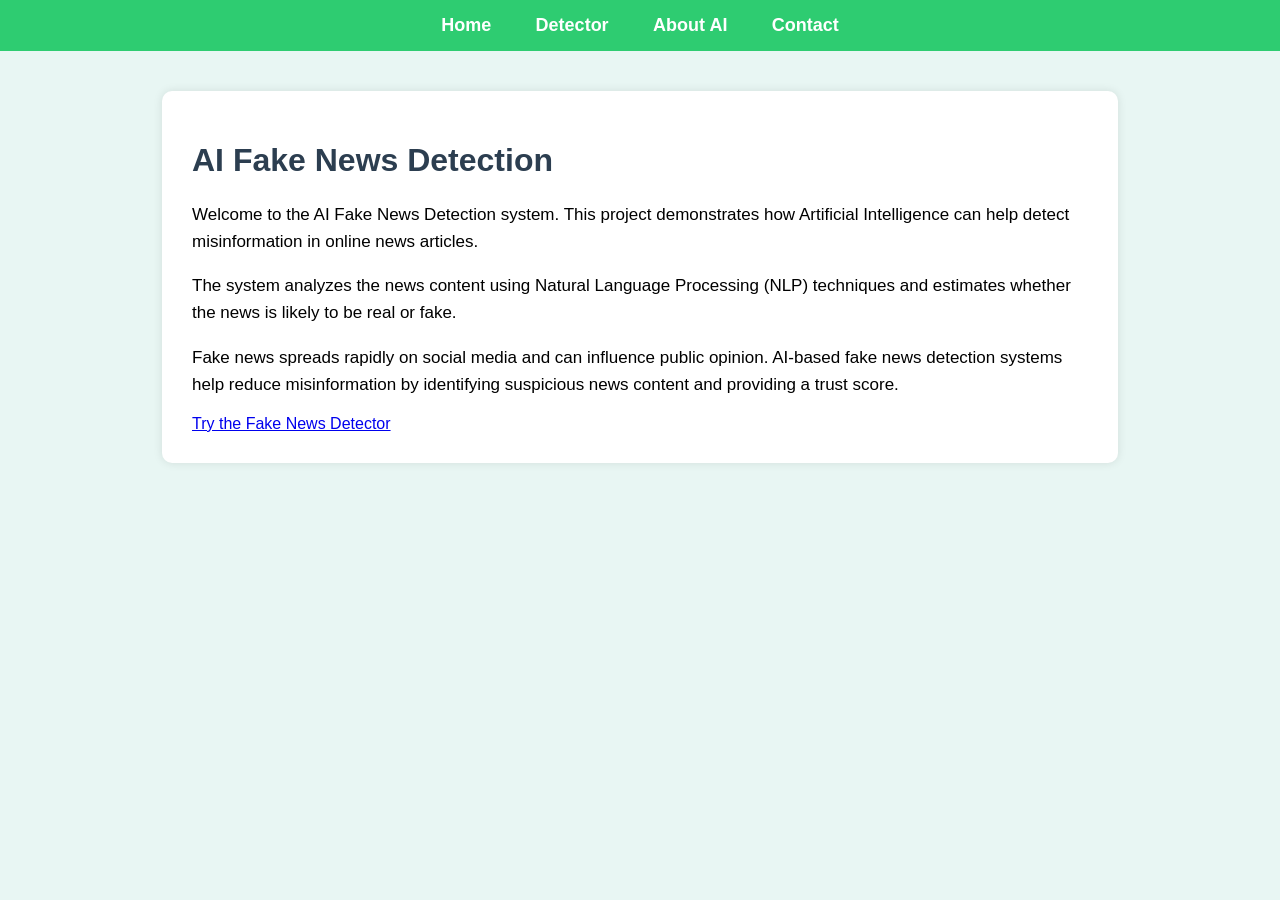
<file: index.html>
<!DOCTYPE html>

<html lang="en">

<head>
<meta charset="UTF-8">
<meta name="viewport" content="width=device-width, initial-scale=1.0">

<title>AI Fake News Detection</title>

<link rel="stylesheet" href="style.css">

</head>

<body>

<nav>
<a href="index.html">Home</a>
<a href="detector.html">Detector</a>
<a href="about.html">About AI</a>
<a href="contact.html">Contact</a>
</nav>

<div class="container">

<h1>AI Fake News Detection</h1>

<p>
Welcome to the AI Fake News Detection system. This project demonstrates how
Artificial Intelligence can help detect misinformation in online news articles.
</p>

<p>
The system analyzes the news content using Natural Language Processing (NLP)
techniques and estimates whether the news is likely to be real or fake.
</p>

<p>
Fake news spreads rapidly on social media and can influence public opinion.
AI-based fake news detection systems help reduce misinformation by identifying
suspicious news content and providing a trust score.
</p>

<a class="btn" href="detector.html">Try the Fake News Detector</a>

</div>

</body>

</html>
</file>
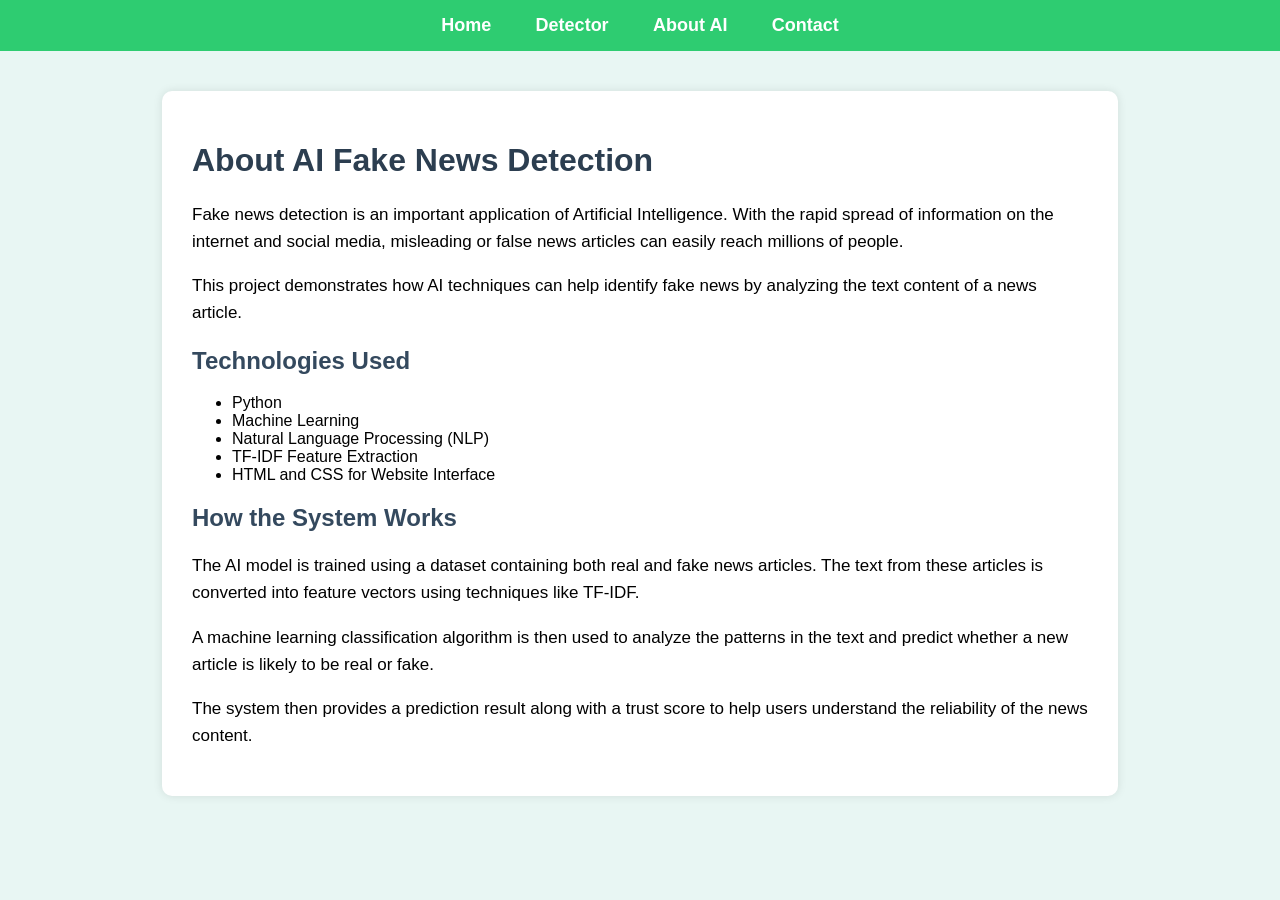
<file: about.html>
<!DOCTYPE html>

<html lang="en">

<head>

<meta charset="UTF-8">
<meta name="viewport" content="width=device-width, initial-scale=1.0">

<title>About AI</title>

<link rel="stylesheet" href="style.css">

</head>

<body>

<nav>
<a href="index.html">Home</a>
<a href="detector.html">Detector</a>
<a href="about.html">About AI</a>
<a href="contact.html">Contact</a>
</nav>

<div class="container">

<h1>About AI Fake News Detection</h1>

<p>
Fake news detection is an important application of Artificial Intelligence.
With the rapid spread of information on the internet and social media,
misleading or false news articles can easily reach millions of people.
</p>

<p>
This project demonstrates how AI techniques can help identify fake news
by analyzing the text content of a news article.
</p>

<h2>Technologies Used</h2>

<ul>
<li>Python</li>
<li>Machine Learning</li>
<li>Natural Language Processing (NLP)</li>
<li>TF-IDF Feature Extraction</li>
<li>HTML and CSS for Website Interface</li>
</ul>

<h2>How the System Works</h2>

<p>
The AI model is trained using a dataset containing both real and fake
news articles. The text from these articles is converted into feature
vectors using techniques like TF-IDF.
</p>

<p>
A machine learning classification algorithm is then used to analyze
the patterns in the text and predict whether a new article is likely
to be real or fake.
</p>

<p>
The system then provides a prediction result along with a trust score
to help users understand the reliability of the news content.
</p>

</div>

</body>

</html>
</file>
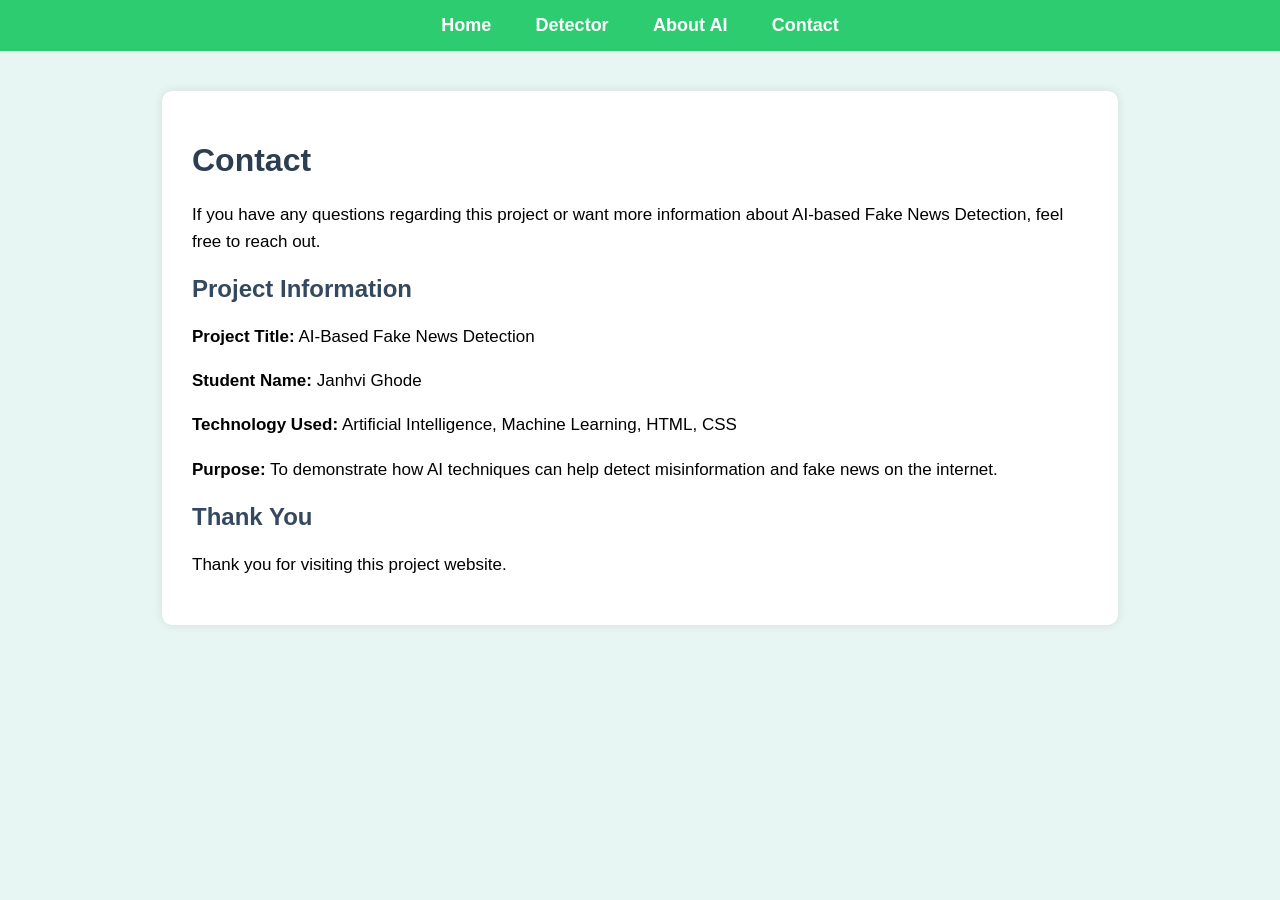
<file: contact.html>
<!DOCTYPE html>

<html lang="en">

<head>

<meta charset="UTF-8">
<meta name="viewport" content="width=device-width, initial-scale=1.0">

<title>Contact</title>

<link rel="stylesheet" href="style.css">

</head>

<body>

<nav>
<a href="index.html">Home</a>
<a href="detector.html">Detector</a>
<a href="about.html">About AI</a>
<a href="contact.html">Contact</a>
</nav>

<div class="container">

<h1>Contact</h1>

<p>
If you have any questions regarding this project or want more information
about AI-based Fake News Detection, feel free to reach out.
</p>

<h2>Project Information</h2>

<p><b>Project Title:</b> AI-Based Fake News Detection</p>

<p><b>Student Name:</b> Janhvi Ghode</p>

<p><b>Technology Used:</b> Artificial Intelligence, Machine Learning, HTML, CSS</p>

<p><b>Purpose:</b> To demonstrate how AI techniques can help detect
misinformation and fake news on the internet.</p>

<h2>Thank You</h2>

<p>
Thank you for visiting this project website.
</p>

</div>

</body>

</html>
</file>
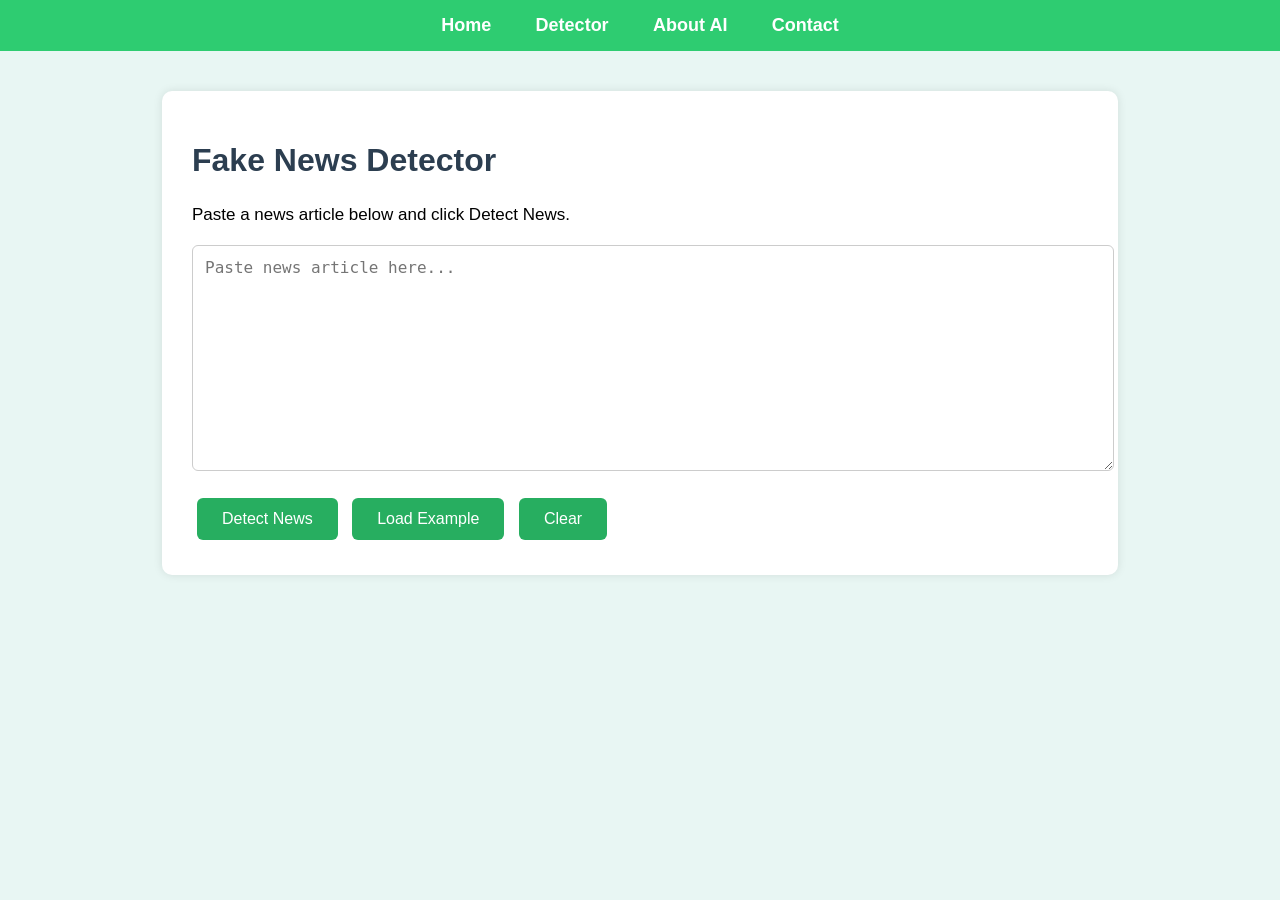
<file: detector.html>
<!DOCTYPE html>

<html lang="en">

<head>

<meta charset="UTF-8">
<meta name="viewport" content="width=device-width, initial-scale=1.0">

<title>Fake News Detector</title>

<link rel="stylesheet" href="style.css">

</head>

<body>

<nav>
<a href="index.html">Home</a>
<a href="detector.html">Detector</a>
<a href="about.html">About AI</a>
<a href="contact.html">Contact</a>
</nav>

<div class="container">

<h1>Fake News Detector</h1>

<p>Paste a news article below and click Detect News.</p>

<textarea id="newsInput" placeholder="Paste news article here..."></textarea>

<br><br>

<button onclick="detectNews()">Detect News</button>

<button onclick="loadExample()">Load Example</button>

<button onclick="clearText()">Clear</button>

<div id="result"></div>

</div>

<script>

function detectNews(){

let text=document.getElementById("newsInput").value;

if(text.length<120){

document.getElementById("result").innerHTML=
"<h2 style='color:red'>Possible Fake News</h2><p>Trust Score: 35%</p>";

}

else{

document.getElementById("result").innerHTML=
"<h2 style='color:green'>Likely Real News</h2><p>Trust Score: 82%</p>";

}

}

function loadExample(){

document.getElementById("newsInput").value =
"Scientists claim that a newly discovered plant can charge mobile phones by storing solar energy in its leaves. Experts say more research is needed to verify the claim.";

}

function clearText(){

document.getElementById("newsInput").value="";
document.getElementById("result").innerHTML="";

}

</script>

</body>

</html>
</file>
<file: style.css>
body{
font-family:Arial, sans-serif;
background:#e8f6f3;
margin:0;
padding:0;
}

nav{
background:#2ecc71;
padding:15px;
text-align:center;
}

nav a{
color:white;
text-decoration:none;
margin:20px;
font-size:18px;
font-weight:bold;
}

nav a:hover{
text-decoration:underline;
}

.container{
width:70%;
margin:auto;
background:white;
padding:30px;
margin-top:40px;
border-radius:10px;
box-shadow:0 0 10px rgba(0,0,0,0.1);
}

h1{
color:#2c3e50;
}

h2{
color:#34495e;
}

p{
font-size:17px;
line-height:1.6;
}

textarea{
width:100%;
height:200px;
padding:12px;
font-size:16px;
border-radius:6px;
border:1px solid #ccc;
}

button{
background:#27ae60;
color:white;
border:none;
padding:12px 25px;
font-size:16px;
border-radius:6px;
cursor:pointer;
margin:5px;
}

button:hover

.btn{
display:inline-block;
background:#27ae60;
color:white;
padding:12px 25px;
border-radius:6px;
text-decoration:none;
margin-top:20px;
}

.btn:hover

#result{
margin-top:20px;
font-size:20px;
}
</file>
